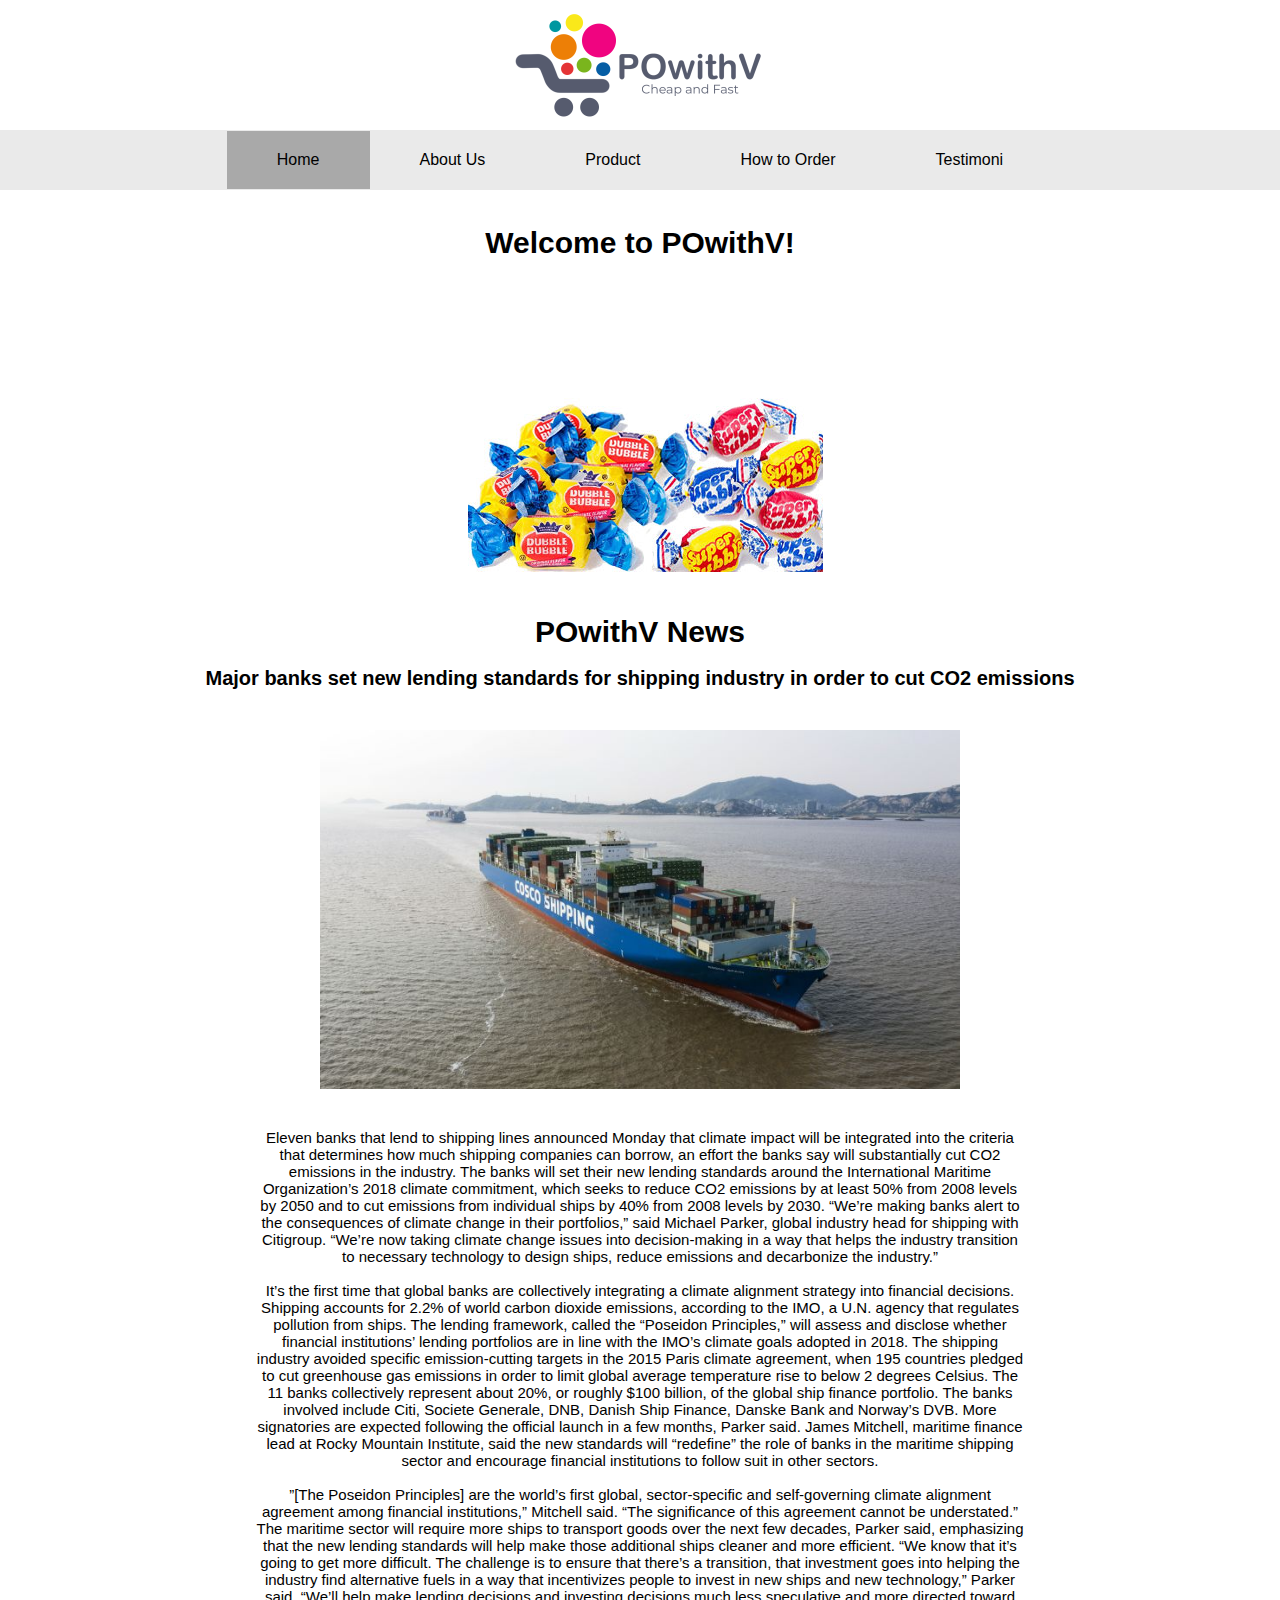
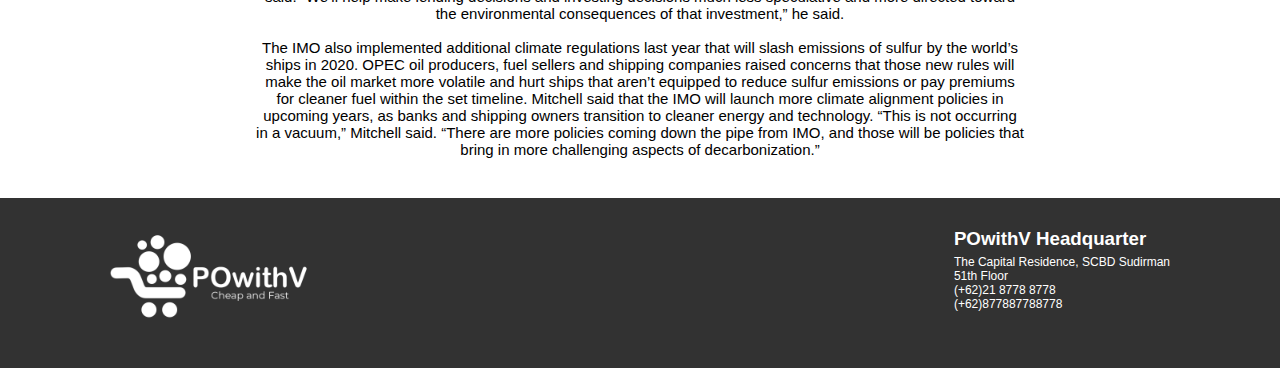
<file: index.html>
<html>
    <head>
        <title>PooWithV</title>
        <link rel="stylesheet" href="styles/style.css">
        <script src="script/jquery.js"></script>
    </head>
    <body>
            <div class="header">
                <div class="logo"><img src="images/logo.png" alt="logo"></div>    
            </div>
        <hr class="above-nav">
        <!-- navbar-->
        <div class="navbar">
                <div class="active"><a href="index.html">Home</a></div>
                <div><a href="about.html">About Us</a></div>
            <div class="product">
                <a href="#">Product</a>
                <ul>
                    <li><a href="foods.html">Foods</a></li>
                    <li><a href="medicine.html">Medicine</a></li>      
                </ul>
            </div>
            <div><a href="order.html">How to Order</a></div>
            <div><a href="testimoni.html">Testimoni</a></div>
        </div>

        <!-- navbar -->
        
            <br><br>
            <h3 class="title">Welcome to POwithV!</h3>
                  <!--carousell-->
            <div id="content">
                <div id="slider">
                    <div id="slides">
                        <div class="slide">
                            <img src="images/bubblegum.jpg" alt="">
                        </div>
                        <div class="slide">
                            <img src="images/chewy.jpg" alt="">
                        </div>
                        <div class="slide">
                            <img src="images/chocolate.jpg" alt="">
                        </div>
                        <div class="slide">
                            <img src="images/gummy.jpg" alt="">
                        </div>
                    </div>
                </div>
            </div>
                <!-- <button id="right">Right</button> -->
            <br><br>
            <h4 class="title">POwithV News</h2><br>
            <b><p class="news-title">Major banks set new lending standards for shipping industry in order to cut CO2 emissions</p></b>
            <div class="img-news-parent">
                <img src="images/news.jpg" alt="news">
            </div>
            <p class="news-text">
                    Eleven banks that lend to shipping lines announced Monday that climate impact will be integrated into the criteria that determines how much shipping companies can borrow, an effort the banks say will substantially cut CO2 emissions in the industry.
                    The banks will set their new lending standards around the International Maritime Organization’s 2018 climate commitment, which seeks to reduce CO2 emissions by at least 50% from 2008 levels by 2050 and to cut emissions from individual ships by 40% from 2008 levels by 2030.
                    “We’re making banks alert to the consequences of climate change in their portfolios,” said Michael Parker, global industry head for shipping with Citigroup.
                    “We’re now taking climate change issues into decision-making in a way that helps the industry transition to necessary technology to design ships, reduce emissions and decarbonize the industry.” <br><br>
                    It’s the first time that global banks are collectively integrating a climate alignment strategy into financial decisions.
                    Shipping accounts for 2.2% of world carbon dioxide emissions, according to the IMO, a U.N. agency that regulates pollution from ships.
                    The lending framework, called the “Poseidon Principles,” will assess and disclose whether financial institutions’ lending portfolios are in line with the IMO’s climate goals adopted in 2018.
                    The shipping industry avoided specific emission-cutting targets in the 2015 Paris climate agreement, when 195 countries pledged to cut greenhouse gas emissions in order to limit global average temperature rise to below 2 degrees Celsius.
                    The 11 banks collectively represent about 20%, or roughly $100 billion, of the global ship finance portfolio. The banks involved include Citi, Societe Generale, DNB, Danish Ship Finance, Danske Bank and Norway’s DVB. More signatories are expected following the official launch in a few months, Parker said.
                    James Mitchell, maritime finance lead at Rocky Mountain Institute, said the new standards will “redefine” the role of banks in the maritime shipping sector and encourage financial institutions to follow suit in other sectors.
                    <br><br>
                    ”[The Poseidon Principles] are the world’s first global, sector-specific and self-governing climate alignment agreement among financial institutions,” Mitchell said. “The significance of this agreement cannot be understated.”
                    The maritime sector will require more ships to transport goods over the next few decades, Parker said, emphasizing that the new lending standards will help make those additional ships cleaner and more efficient.
                    “We know that it’s going to get more difficult. The challenge is to ensure that there’s a transition, that investment goes into helping the industry find alternative fuels in a way that incentivizes people to invest in new ships and new technology,” Parker said.
                    “We’ll help make lending decisions and investing decisions much less speculative and more directed toward the environmental consequences of that investment,” he said. <br><br>
                    The IMO also implemented additional climate regulations last year that will slash emissions of sulfur by the world’s ships in 2020. OPEC oil producers, fuel sellers and shipping companies raised concerns that those new rules will make the oil market more volatile and hurt ships that aren’t equipped to reduce sulfur emissions or pay premiums for cleaner fuel within the set timeline.
                    Mitchell said that the IMO will launch more climate alignment policies in upcoming years, as banks and shipping owners transition to cleaner energy and technology.
                    “This is not occurring in a vacuum,” Mitchell said. “There are more policies coming down the pipe from IMO, and those will be policies that bring in more challenging aspects of decarbonization.”
            </p>
        </div>
        <div class="footer">
            <div class="footercontain">
                <div class="logoFooter"><img src="images/logohorizontall copy.png" alt="logo"width="200px" ></div>
                <span class="hqfooter">
                    <h3>POwithV Headquarter</h3>
                    <p>The Capital Residence, SCBD Sudirman <br>
                            51th Floor <br>
                            (+62)21 8778 8778 <br>
                            (+62)877887788778</p>
                </span>
            </div>
        </div>
        <script src="script/script.js"></script>
    </body>
</html>
</file>
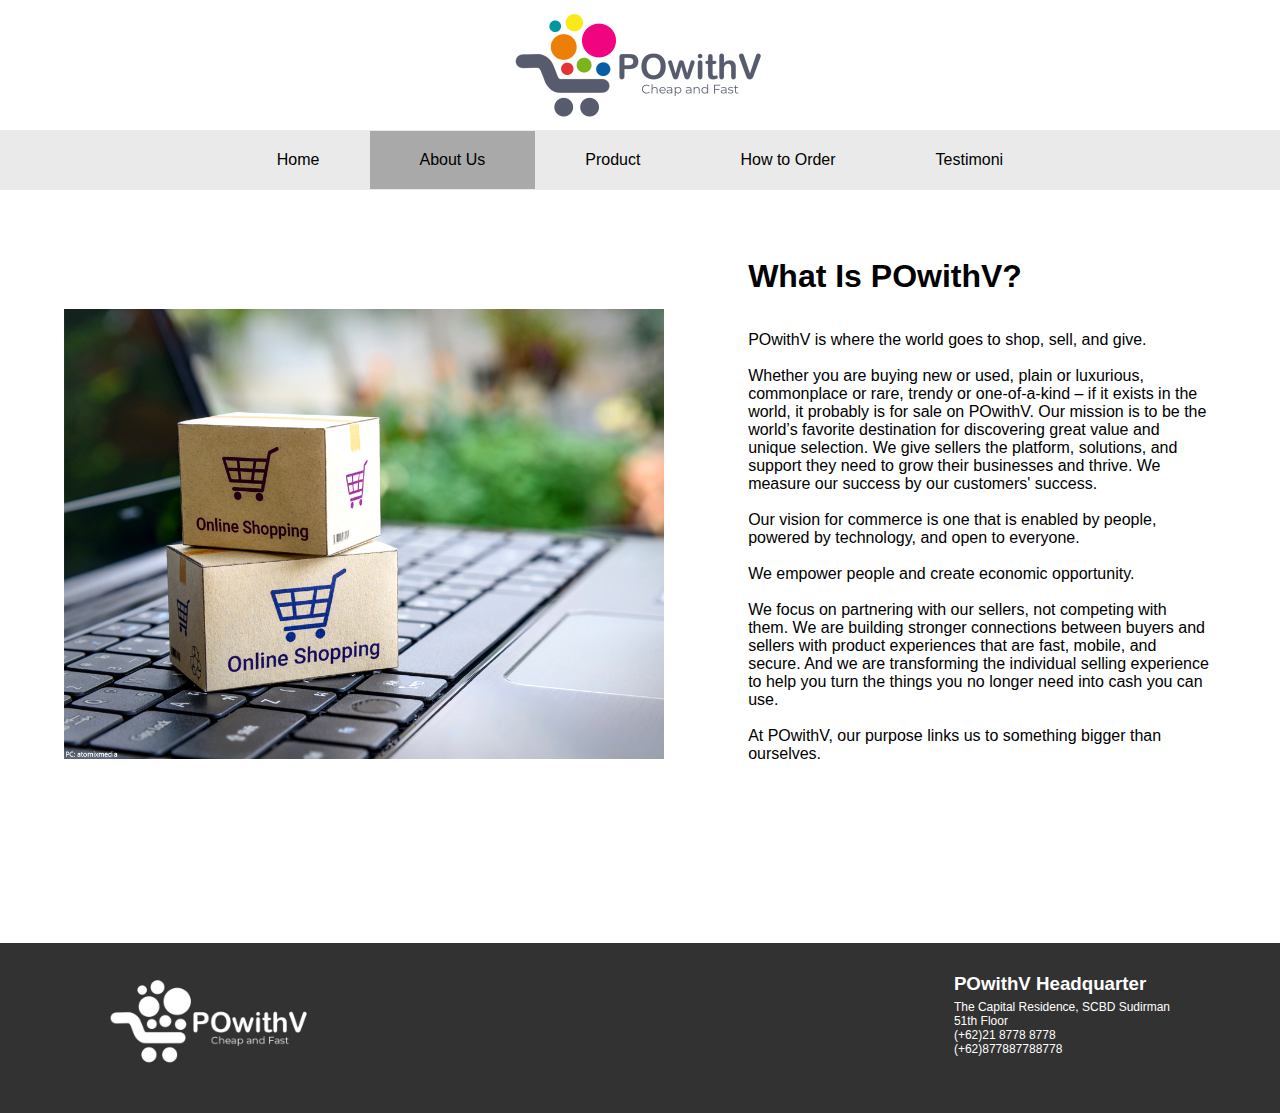
<file: about.html>
<html>
    <head>
        <title>PooWithV</title>
        <link rel="stylesheet" href="styles/style.css">
        <script src="script/jquery.js"></script>
    </head>
    <body>
            <div class="header">
                <div class="logo"><img src="images/logo.png" alt="logo" width="200px"></div>    
            </div>
            <hr class="above-nav">
            <div class="navbar">
                    <div><a href="index.html">Home</a></div>
                    <div class="active"><a href="about.html">About Us</a></div>
                <div class="product">
                    <a href="#">Product</a>
                    <ul>
                        <li><a href="foods.html">Foods</a></li>
                        <li><a href="medicine.html">Medicine</a></li>      
                    </ul>
                </div>
                <div><a href="order.html">How to Order</a></div>
                <div><a href="testimoni.html">Testimoni</a></div>
            </div>
        <br>
        <div class="grid">
            <div class="col-50">
                <img class="img-about" src="/images/about.jpg" alt="img-about">
            </div>
            <div class="col-40">
                <h1>What Is POwithV?</h1><br><br>
                <p>POwithV is where the world goes to shop, sell, and give. <br><br>
                    Whether you are buying new or used, plain or luxurious, commonplace or rare, trendy or one-of-a-kind – if it exists in the world, it probably is for sale on POwithV. Our mission is to be the world’s favorite destination for discovering great value and unique selection.
                    We give sellers the platform, solutions, and support they need to grow their businesses and thrive. We measure our success by our customers' success. <br><br>
                    Our vision for commerce is one that is enabled by people, powered by technology, and open to everyone.
                    <br><br>
                    We empower people and create economic opportunity. <br><br>
                    We focus on partnering with our sellers, not competing with them. We are building stronger connections between buyers and sellers with product experiences that are fast, mobile, and secure. And we are transforming the individual selling experience to help you turn the things you no longer need into cash you can use.
                    <br><br>
                    At POwithV, our purpose links us to something bigger than ourselves.
                </p>
                <p></p>
            </div>
        </div>
        <div class="about-footer footer">
            <div class="footercontain">
                <div class="logoFooter"><img src="images/logohorizontall copy.png" alt="logo"width="200px" ></div>
                <span class="hqfooter">
                    <h3>POwithV Headquarter</h3>
                    <p>The Capital Residence, SCBD Sudirman <br>
                            51th Floor <br>
                            (+62)21 8778 8778 <br>
                            (+62)877887788778</p>
                </span>
            </div>
        </div>
        <script src="script/script.js"></script>
    </body>
</html>
</file>
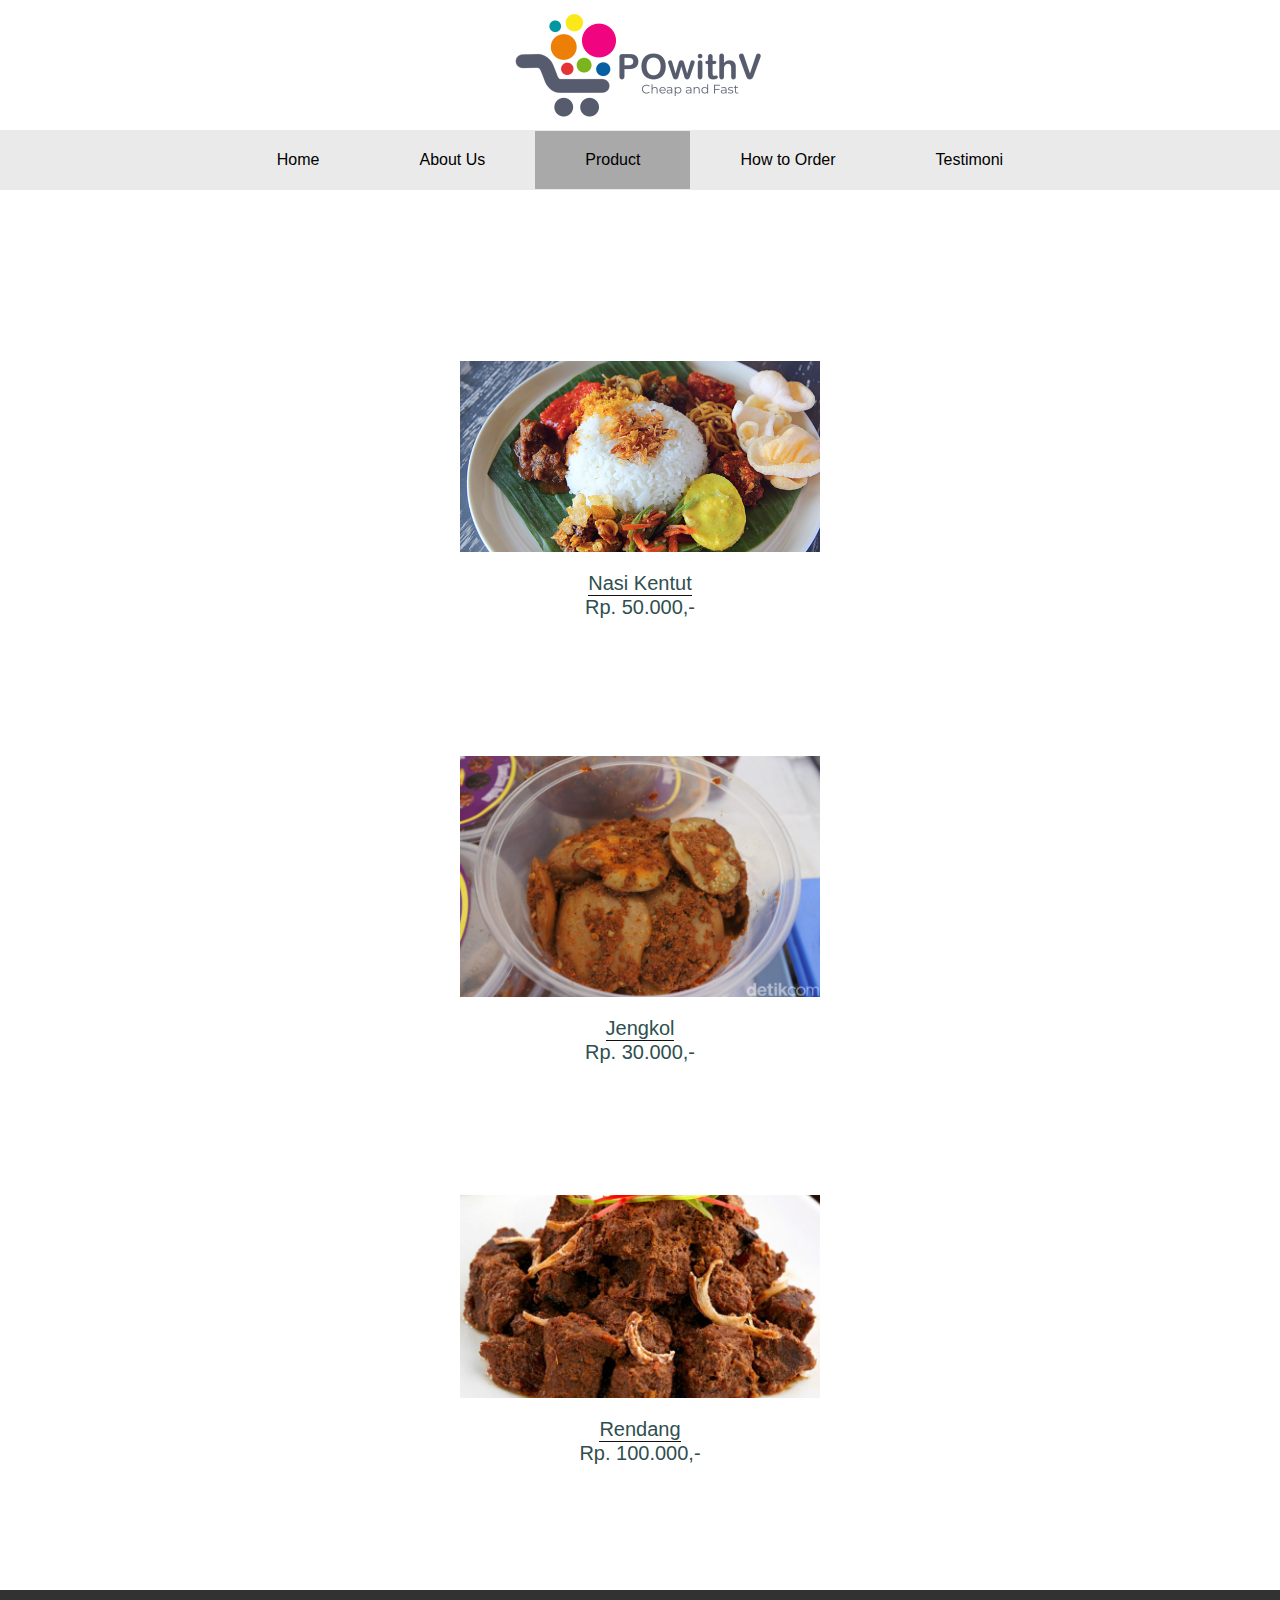
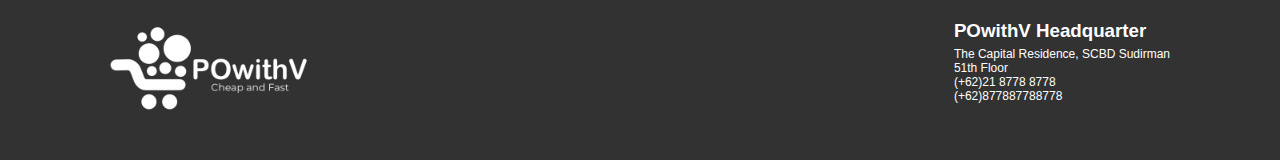
<file: foods.html>
<html>
    <head>
        <title>PooWithV</title>
        <link rel="stylesheet" href="styles/style.css">
        <script src="script/jquery.js"></script>
    </head>
    <body>
            <div class="header">
                <div class="logo"><img src="images/logo.png" alt="logo"></div>    
            </div>
        <hr class="above-nav">
        <div class="navbar">
                <div><a href="index.html">Home</a></div>
                <div><a href="about.html">About Us</a></div>
            <div class="active product">
                <a href="#">Product</a>
                <ul>
                    <li><a href="foods.html">Foods</a></li>
                    <li><a href="medicine.html">Medicine</a></li>      
                </ul>
            </div>
            <div><a href="order.html">How to Order</a></div>
            <div><a href="testimoni.html">Testimoni</a></div>
        </div>
        <div class="content">
            <div class="foods">
                <img src="images/nasi kentut.png" alt="nasi-kentut">
                <p class="food-name">Nasi Kentut</p>
                <p>Rp. 50.000,-</p>
            </div>
            <div class="foods">
                <img src="images/Jengkol.jpg" alt="Jengkol">
                <p class="food-name">Jengkol</p>
                <p>Rp. 30.000,-</p>
            </div>
            <div class="foods">
                <img src="images/rendang.jpg" alt="rendang">
                <p class="food-name">Rendang</p>
                <p>Rp. 100.000,-</p>
            </div>
        </div>
        <div class="footer">
            <div class="footercontain">
                <div class="logoFooter"><img src="images/logohorizontall copy.png" alt="logo"width="200px" ></div>
                <span class="hqfooter">
                    <h3>POwithV Headquarter</h3>
                    <p>The Capital Residence, SCBD Sudirman <br>
                            51th Floor <br>
                            (+62)21 8778 8778 <br>
                            (+62)877887788778</p>
                </span>
            </div>
        </div>
        <script src="script/script.js"></script>
    </body>
</html>
</file>
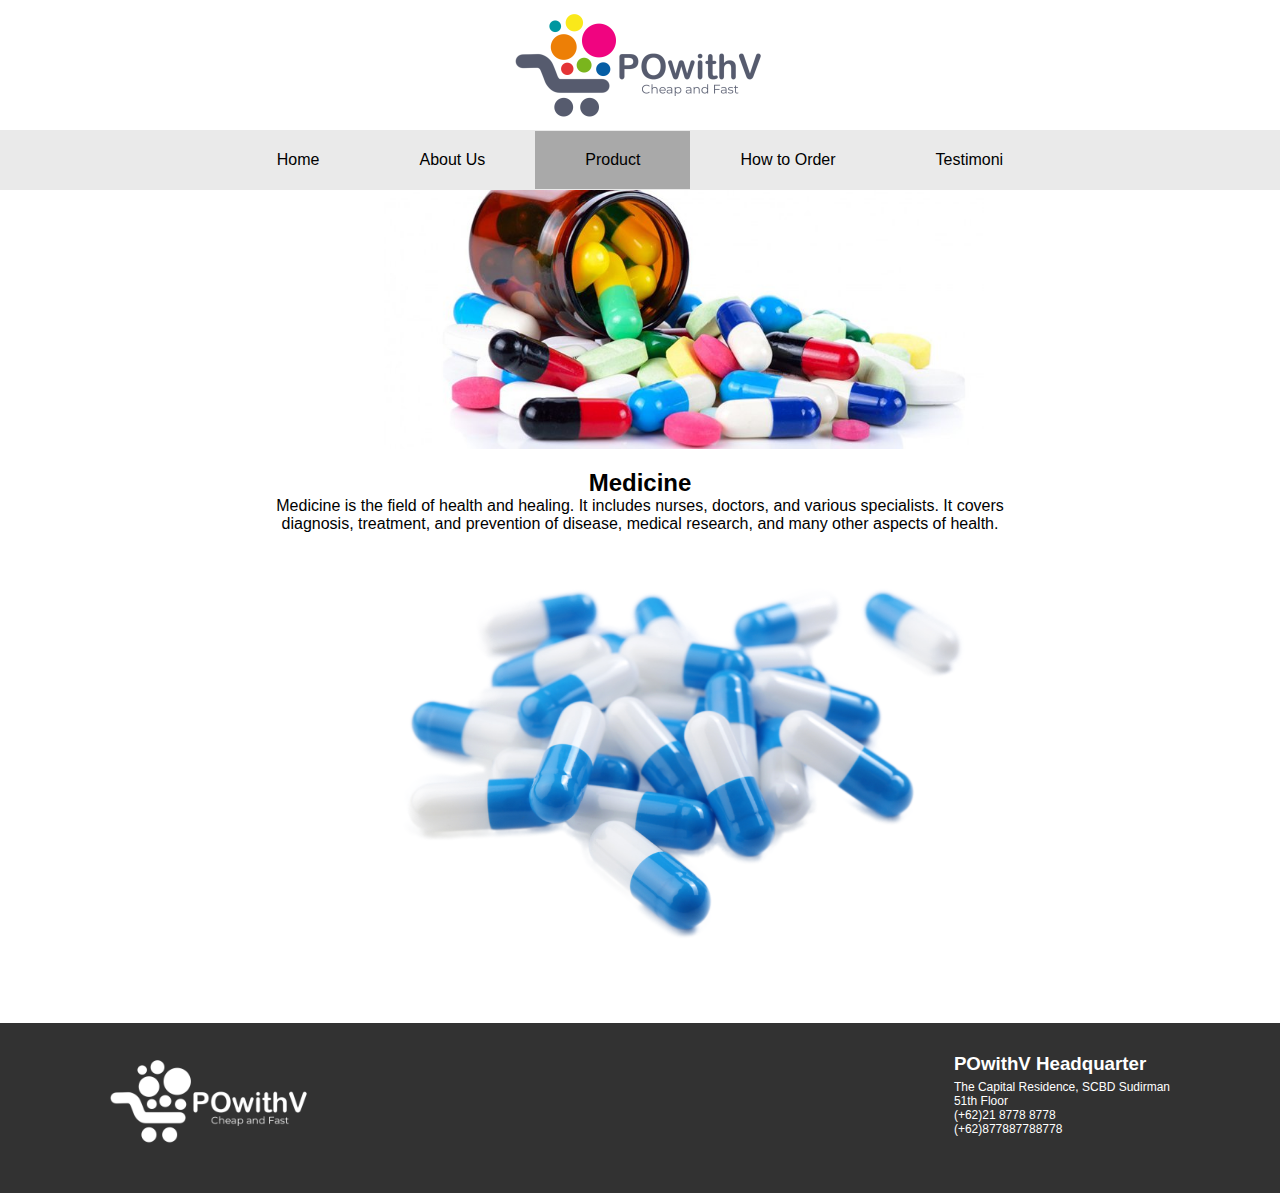
<file: medicine.html>
<html>
    <head>
        <title>PooWithV</title>
        <link rel="stylesheet" href="styles/style.css">
        <script src="script/jquery.js"></script>
    </head>
    <body>
            <div class="header">
                <div class="logo"><img src="images/logo.png" alt="logo"></div>    
            </div>
        <hr class="above-nav">
        <div class="navbar">
                <div><a href="index.html">Home</a></div>
                <div><a href="about.html">About Us</a></div>
            <div class="active product">
                <a href="#">Product</a>
                <ul>
                    <li><a href="foods.html">Foods</a></li>
                    <li><a href="medicine.html">Medicine</a></li>      
                </ul>
            </div>
            <div><a href="order.html">How to Order</a></div>
            <div><a href="testimoni.html">Testimoni</a></div>
        </div>
        <div>
            <img class="img-obat" src="images/obat.jpg" alt="obat">
        </div>
        <div class="medicine-content">
            <h2>Medicine</h2>
            <p>
                    Medicine is the field of health and healing. It includes nurses, doctors, and various specialists. It covers diagnosis, treatment, and prevention of disease, medical research, and many other aspects of health.
            </p>
        </div>
        <div>
            <img class="img-obat" src="images/obat2.png" alt="obat">
        </div>
        <div class="footer">
            <div class="footercontain">
                <div class="logoFooter"><img src="images/logohorizontall copy.png" alt="logo"width="200px" ></div>
                <span class="hqfooter">
                    <h3>POwithV Headquarter</h3>
                    <p>The Capital Residence, SCBD Sudirman <br>
                            51th Floor <br>
                            (+62)21 8778 8778 <br>
                            (+62)877887788778</p>
                </span>
            </div>
        </div>
        <script src="script/script.js"></script>
    </body>
</html>
</file>
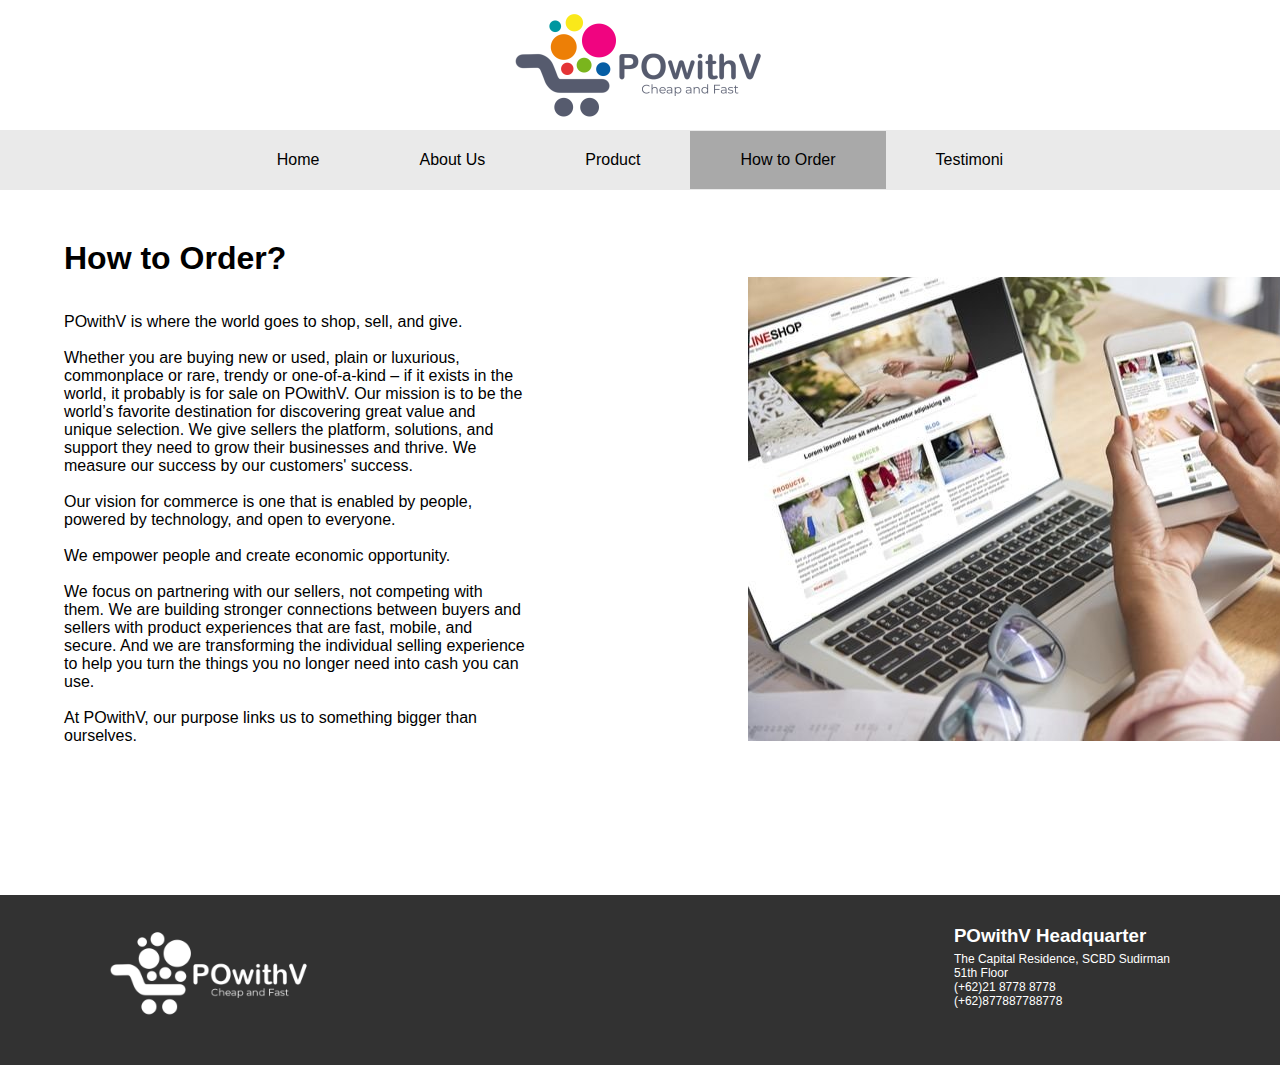
<file: order.html>
<html>
    <head>
        <title>PooWithV</title>
        <link rel="stylesheet" href="styles/style.css">
        <script src="script/jquery.js"></script>

    </head>
    <body>
        <div class="header">
                <div class="logo"><img src="images/logo.png" alt="logo" width="200px"></div>    
            </div>
            <hr class="above-nav">
            <div class="navbar">
                    <div><a href="index.html">Home</a></div>
                    <div><a href="about.html">About Us</a></div>
                <div class="product">
                    <a href="#">Product</a>
                    <ul>
                        <li><a href="foods.html">Foods</a></li>
                        <li><a href="medicine.html">Medicine</a></li>      
                    </ul>
                </div>
                <div class="active"><a href="order.html">How to Order</a></div>
                <div><a href="testimoni.html">Testimoni</a></div>
            </div>
            <div class="grid">
                    <div class="col-50">
                        <h1>How to Order?</h1><br><br>
                        <p>POwithV is where the world goes to shop, sell, and give. <br><br>
                            Whether you are buying new or used, plain or luxurious, commonplace or rare, trendy or one-of-a-kind – if it exists in the world, it probably is for sale on POwithV. Our mission is to be the world’s favorite destination for discovering great value and unique selection.
                            We give sellers the platform, solutions, and support they need to grow their businesses and thrive. We measure our success by our customers' success. <br><br>
                            Our vision for commerce is one that is enabled by people, powered by technology, and open to everyone.
                            <br><br>
                            We empower people and create economic opportunity. <br><br>
                            We focus on partnering with our sellers, not competing with them. We are building stronger connections between buyers and sellers with product experiences that are fast, mobile, and secure. And we are transforming the individual selling experience to help you turn the things you no longer need into cash you can use.
                            <br><br>
                            At POwithV, our purpose links us to something bigger than ourselves.
                        </p>
                        <p></p>
                    </div>
                    <div class="col-40">
                            <img class="img-order" src="images/order.jpg" alt="img-order">
                    </div>
                </div>
        <div class="footer">
            <div class="footercontain">
                <div class="logoFooter"><img src="images/logohorizontall copy.png" alt="logo"width="200px" ></div>
                <span class="hqfooter">
                    <h3>POwithV Headquarter</h3>
                    <p>The Capital Residence, SCBD Sudirman <br>
                            51th Floor <br>
                            (+62)21 8778 8778 <br>
                            (+62)877887788778</p>
                </span>
            </div>
        </div>
        <script src="script/script.js"></script>
    </body>
</html>
</file>
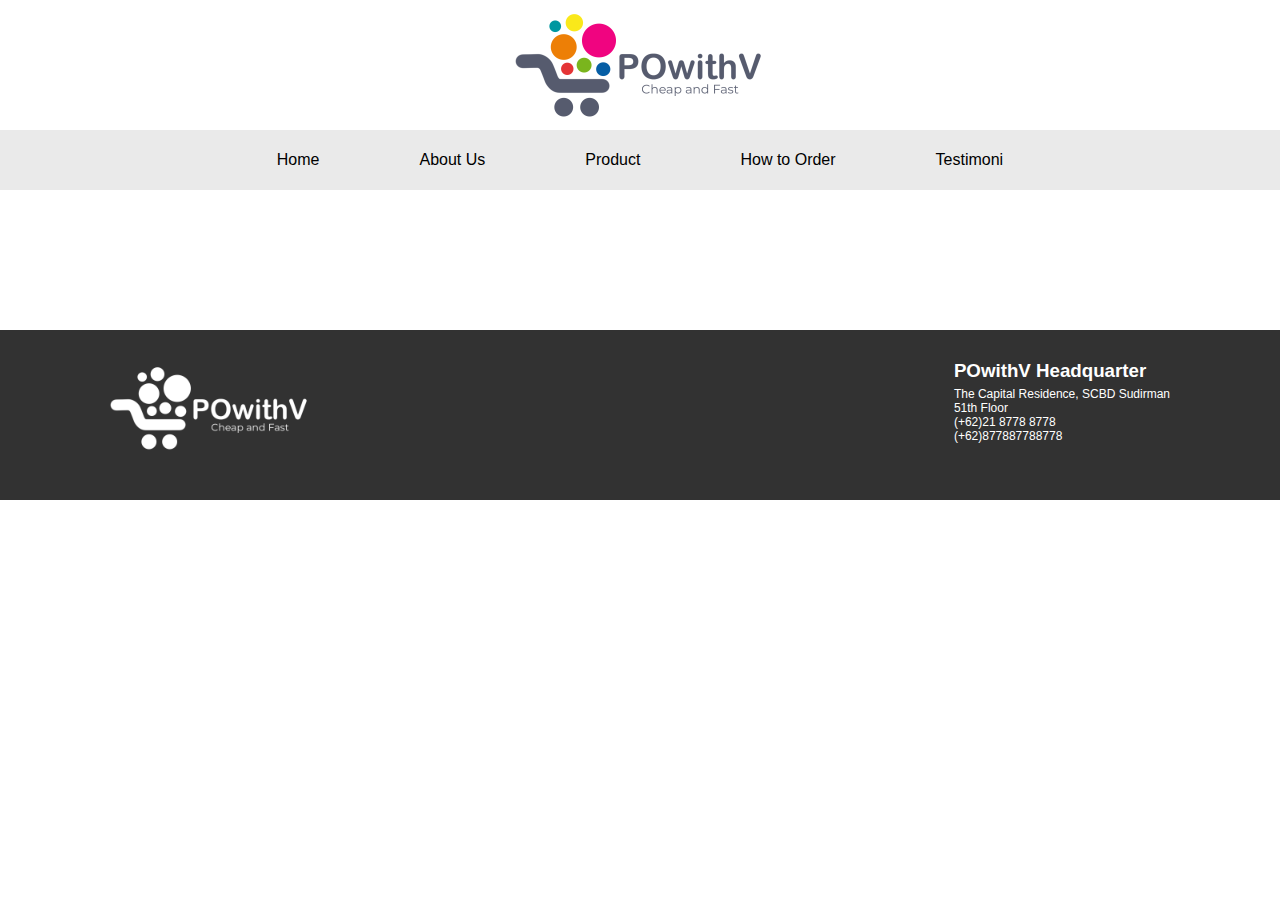
<file: product.html>
<html>
    <head>
        <title>PooWithV</title>
        <link rel="stylesheet" href="styles/style.css">
        <script src="script/jquery.js"></script>

    </head>
    <body>
            <div class="header">
                <div class="logo"><img src="images/logo.png" alt="logo" width="200px"></div>    
            </div>
            <hr class="above-nav">
            <div class="navbar">
                    <div><a href="index.html">Home</a></div>
                    <div><a href="about.html">About Us</a></div>
                <div class="product">
                    <a href="#">Product</a>
                    <ul>
                        <li><a href="foods.html">Foods</a></li>
                        <li><a href="medicine.html">Medicine</a></li>      
                    </ul>
                </div>
                <div><a href="order.html">How to Order</a></div>
                <div><a href="testimoni.html">Testimoni</a></div>
            </div>
        <div class="content">
            
        </div>
        <div class="footer">
            <div class="footercontain">
                <div class="logoFooter"><img src="images/logohorizontall copy.png" alt="logo"width="200px" ></div>
                <span class="hqfooter">
                    <h3>POwithV Headquarter</h3>
                    <p>The Capital Residence, SCBD Sudirman <br>
                            51th Floor <br>
                            (+62)21 8778 8778 <br>
                            (+62)877887788778</p>
                </span>
            </div>
        </div>
        <script src="script/script.js"></script>
    </body>
</html>
</file>
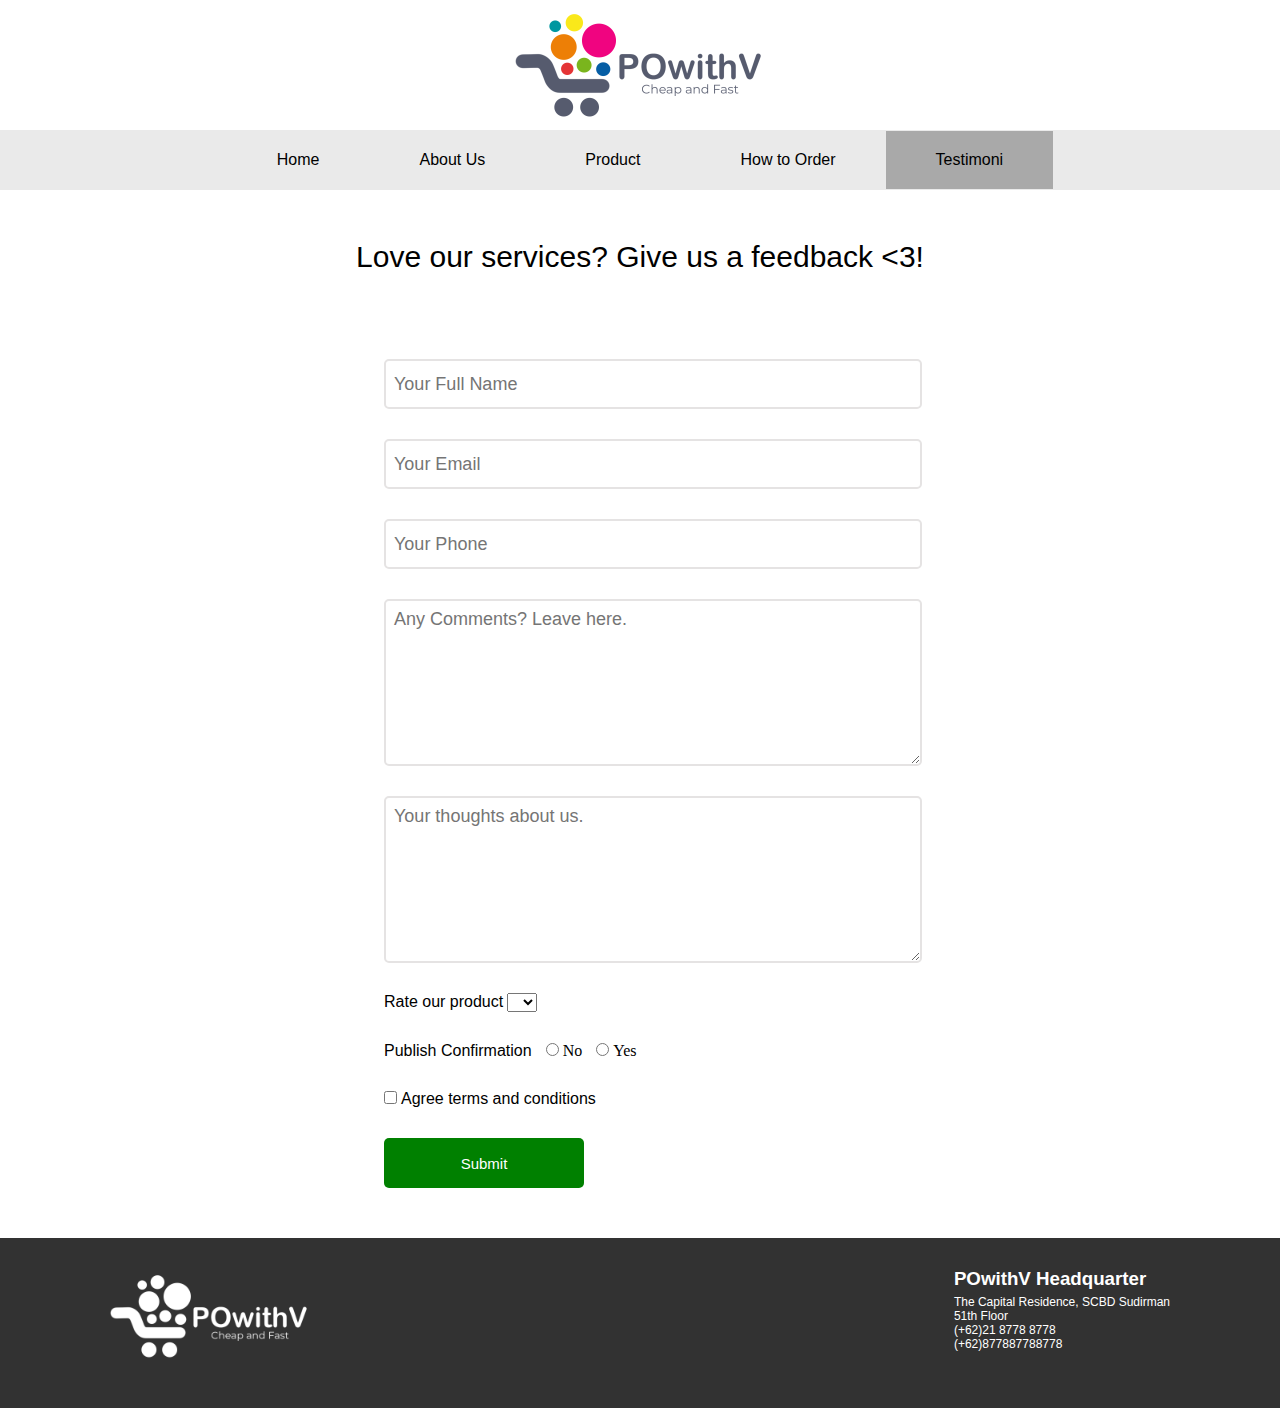
<file: testimoni.html>
<html>
    <head>
        <title>PooWithV</title>
        <link rel="stylesheet" href="styles/style.css">
        <script src="script/jquery.js"></script>
    </head>
    <body>
            <div class="header">
                <div class="logo"><img src="images/logo.png" alt="logo" width="200px"></div>    
            </div>
            <hr class="above-nav">
            <div class="navbar">
                    <div><a href="index.html">Home</a></div>
                    <div><a href="about.html">About Us</a></div>
                <div class="product">
                    <a href="#">Product</a>
                    <ul>
                        <li><a href="foods.html">Foods</a></li>
                        <li><a href="medicine.html">Medicine</a></li>      
                    </ul>
                </div>
                <div><a href="order.html">How to Order</a></div>
                <div class="active"><a href="testimoni.html">Testimoni</a></div>
            </div>

        <div class="testimoniForm">
        <div class="title">
            <p>Love our services? Give us a feedback <3!</p>
        </div>
        <form class="formChild">
            <div class="textBox">
                <input type="text" placeholder="Your Full Name" name="name" id="name">
            </div>
            <div class="textBox">
                <input type="text" placeholder="Your Email" name="email" id="email">
            </div>
            <div class="textBox">
                <input type="text" placeholder="Your Phone" name="email" id="phone" >
            </div>
            <div class="textarea">
                <textarea rows="7" placeholder="Any Comments? Leave here." id="comment"></textarea>
            </div>
            <div class="textarea">
                <textarea rows="7" placeholder="Your thoughts about us." id="thought"></textarea>
            </div>
            <div class="rateProduct">
                    <span>Rate our product</span>
                    <select name="hobi" id="rate">
                        <option id="empty" value=" "></option>
                        <option value="1">1</option>
                        <option value="2">2</option>
                        <option value="3">3</option>
                        <option value="4">4</option>
                        <option value="5">5</option>
                    </select>
                </div>
            <div class="radioBtn">
                <span>Publish Confirmation</span>
                <input id="no" type="radio" name="confirmation">No
                <input id="yes" type="radio" name="confirmation">Yes
            </div>
            <div>
                <input type="checkbox" name="check" id="check" value="Terms"> <label>Agree terms and conditions</label>
            </div>
            <div class="confirm">
                <button onclick="testiValidation()">Submit</button>
            </div>
        </form>
    </div>
        <div class="footer">
            <div class="footercontain">
                <div class="logoFooter"><img src="images/logohorizontall copy.png" alt="logo"width="200px" ></div>
                <span class="hqfooter">
                    <h3>POwithV Headquarter</h3>
                    <p>The Capital Residence, SCBD Sudirman <br>
                            51th Floor <br>
                            (+62)21 8778 8778 <br>
                            (+62)877887788778</p>
                </span>
            </div>
        </div>
        <script src="script/script.js"></script>
    </body>
</html>
</file>
<file: styles/style.css>
* {
  padding: 0;
  margin: 0;
  font-family: 'Lucida Sans', 'Lucida Sans Regular', 'Lucida Grande', 'Lucida Sans Unicode', Geneva, Verdana, sans-serif;
  user-select: none;
}

.logo > img {
  margin-top: 25px;
  margin-bottom: 10px;
  width: 250px;
}

.header {
  margin-top: 10px;
  background:white;
  width: 100%;
  height: 100px;
  font-size: 30px;
  color: white;
  display: flex;
  justify-content: center;
  align-items: center;
}

.navbar {
  background: #eaeaea;
  display: flex;
  height: 60px;
  margin-top: 20px;
  flex-direction: row;
  color: rgb(71, 71, 71);
  justify-content: center;
  align-items: center;
}

.news-text {
  font-size: 15px;
  margin: 0 20%;
  text-align: center;
}

.navbar > div{
  padding: 20px 50px;
}

.navbar > div:hover {
  transition: 200ms ease-in-out;
  background: #e0e0e0;
  cursor: pointer;
}
.product {
  position: relative;
  padding: 0;
}

.product > ul {
  display: none;
  list-style: none;
}

.product:hover > ul {
  top: 100%;
  width: 100%;
  height: 116px;
  left: 0;
  display: inline-block;
  position: absolute;
  background: #bdbdbd;
}

.product:hover >  ul > li {
  text-align: center;
  transition: 200ms ease-in-out;
  padding: 20px;
  color:black;
  margin: 0;
}

.active {
  background: darkgray;
}

.product ul li:hover {
  background: #929292;
  color: white;
}

.content {
  color: darkslategray;
  text-align: center;
  font-size: 30px;
}

.content > img {
  border-radius: 50%;
  width: 60%;
  -webkit-user-drag: none;
}

.content > a {
  margin: 20px;
}

a {
  text-decoration: none;
  color: black;
}

a:click{
  color: black;
}

.welcome {
  color: teal;
}

.footer {
  background: #323232;
  color: white;
  height: 400px;
  margin-top: 40px;
  padding: 10px;
  height: 150px;
}

.news-title {
  font-size: 20px;
  text-align: center;
}

.footercontain {
  margin-top: 20px;
  padding: 0px 100px;
  display: flex;
  justify-content: space-between;
}

.footer > .footercontain > .hqfooter > p {
  margin-top: 5px;
  font-size: 12px;
}

hr.above-nav {
  display: none;
}

#slides{
  display: flex;
  margin: 80px auto;
  position: relative;
  width: 365px;
  height: 319px;
  padding: 10px;
}
#slides > div {
  position: absolute;
  top: 10px;
  left: 10px;
  right: 10px;
  bottom: 10px;
}

#slider{
  overflow:hidden;
  margin: 0 auto;
}

.title{
  text-align: center;
  font-size: 30px;

}

.img-news-parent img{
  margin-top: 40px;
  margin-bottom:40px;
  display: block;
  margin-left: auto;
  margin-right: auto;
  width: 50%;
}

.grid{
  padding-top: 50px;
  width: 90%;
  margin: 0 auto;
  margin-bottom: 150px;
}

.col-50 {
  width: 40%;
  display: inline-block;
}

.about-footer {
  margin-top: 180px;
}

.col-40 {
  width: 40%;
  margin-left: 19%;
  display: inline-block;
}

.img-about {
  width: 600px;
}

.content {
  margin-top: 100px;
  width: 100%;
  display: flex;
  flex-direction: column;
  justify-content: center;
  align-items: center;
}

.content .foods {
  margin-bottom: 20px;
  display: flex;
  justify-content: center;
  align-items: center;
  flex-direction: column; 
  width: 400px;
  height: 400px;
}

.content .foods:hover {
  background-color: #bdbdbd;
  cursor: pointer;
}

.content .foods img {
  width: 90%;
}

.content .foods p {
  width: fit-content;
  font-size: 20px;
}

.content .foods .food-name {
  margin-top: 20px;
  border-bottom: 1px solid #111111;
}


/* foods */

img.img-obat {
  margin-left: 30%;
  width: 600px;
}

.medicine-content {
  text-align: center;
  margin-top: 20px;
  margin-right: 20%;
  margin-left: 20%;
}
/* 
>>>>>>> e9c1d7dfac5ad84c38fc5177a9f3e9afc0adf278 */
@media only screen and (max-width:600px){
  .active {
    background: darkgray;
    width: 100%;
    text-align: center;
  }

  .navbar {
    margin-top: 0px;
    display: flex;
    flex-direction: column;
    height: 300px;
  }

  img.img-obat {
    margin-left: 10%!important;
    width: 450px;
  }
  
  .testimoniForm form .textBox input{
    width: 90%!important;
  }

  .testimoniForm .formChild {
      margin-left:10%!important;
  }

  .testimoniForm form .textarea textarea {
    width: 90%!important;
  }

  .testimoniForm form .confirm button {
    width: 90%!important;
  }

  .navbar > div:hover {
    width: 100%;
    text-align: center;
  }
  
  .product a ul a {
    margin-top: 0px;
  }
  
  .product ul li {
    vertical-align: middle;
  }
  
  .product:hover > ul {
    /* margin-top: 1em; */
    padding: 0;
    position: absolute;
    display: inline-block;
    background: dark!important;
  }

  .title {
    color: darkslategrey;
  }

  .footercontain {
    display: flex;
    text-align: center;
    justify-content: center;
  }

  .hqfooter{
    position: absolute;
    margin-top: 120px;
  }

  .img-about {
    width: 400px;
  }

  hr.above-nav {
    display: inherit;
    margin-top: 25px;
  }
  .news-text {
    font-size: 15px;
    margin: 0 40px;
  }

  .footer {
    height: 250px;
  }

  .img-news-parent img{
    margin-left: 25%;
    width: 500px;
  }
}

@media only screen and (max-width:1150px){
  .img-about {
    width: 450px;
  }

  .grid{
    padding-top: 100px;
    width: 90%;
    margin: 0 auto;
  }
  .img-about {
    margin: 0 auto;
  }

  .col-50 {
    width: 100%;
    display: block;
  }
  .col-40 {
    padding-top: 15px;
    width: 100%;
    display: block;
    margin-left: 0px;
  }
}


.testimoniForm .title {
  margin-top: 50px;
  display: flex;
  justify-content: center;
  text-align: center;
}

.testimoniForm .title p {
  width: 750px;
  font-size: 30px;
  padding-bottom: 10px;
}

.testimoniForm form {
  margin: 75px 0 50px 100px;
  font-size: 16px;
}

.testimoniForm form div {
  font-family: 'Calibri';
  margin: 30px 0;
}
.testimoniForm .formChild {
  margin-left: 30%;
}

.testimoniForm form .textBox input{
  width: 60%;
  height: 50px;
  border: 2px solid #e5e3e3;
  border-radius: 5px;
  padding: 0 8px;
  font-size: 18px;
  outline: none;
}

.testimoniForm form .rateProduct select #empty{
  display: none;
  font-size: 18px;
}

.testimoniForm form .textarea textarea {
  width: 60%;
  border: 2px solid #e5e3e3;
  border-radius: 5px;
  padding: 8px;
  outline: none;
  font-size: 18px;
}

.testimoniForm form .radioBtn input {
  margin: 0 4px 0 10px;
}

.testimoniForm form .confirm button {
  font-family: 'Calibri', sans-serif;
  font-size: 15px;
  color: #ffffff;
  background-color: green;
  border: none;
  border-radius: 5px;
  padding: 5px 10px;
  width: 200px;
  height: 50px;
  outline: none;
  cursor: pointer;
}

.testimoniForm form .confirm button:hover {
  background-color: #88E058;
}

.testimoniForm form .reset button {
  font-family: 'Calibri', sans-serif;
  font-size: 15px;
  color: #ffffff;
  background-color: red;
  border: none;
  width: 200px;
  border-radius: 5px;
  padding: 5px 10px;
  outline: none;
  cursor: pointer;
}

.testimoniForm form .reset button:hover {
  background-color: #FF4500;
}
</file>
